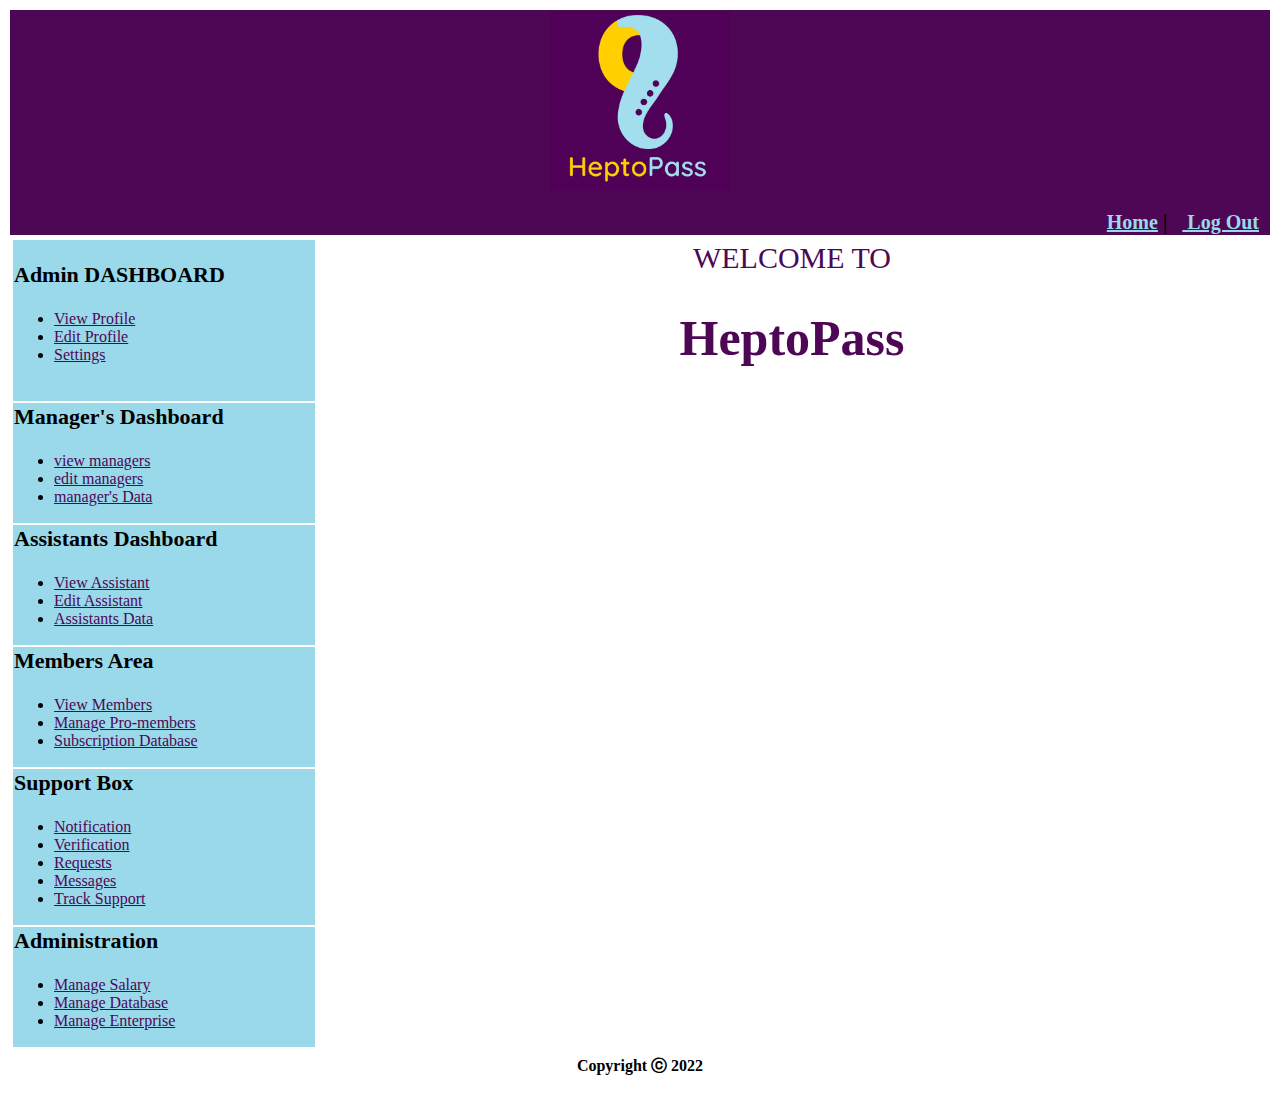
<file: views/admin/Admin Dashboard.html>
<html>
<head>
    <meta name="viewport" content="width=device-width, initial-scale=1.0">
    <title>Admin</title>
</head>
<body style="font-family: Quicksand ;">
    <table border="0">
        <tr bgcolor="#4e0755">

            <th style='border:white;' align="center" colspan="2">
                <a href="Admin Dashboard.html" ><img src="Logo.png" height="180" ></a>

                <p style='border:none; font-size: 20;' align="right">
                    <a href="Home.html" style="color: #99d9ea ;" >Home</a>&nbsp;|&nbsp;&nbsp;
                    <a href="Logout.html" style="color: #99d9ea ;">&nbsp;Log Out</a>&nbsp;&nbsp;
                </p>
            </th>
        </tr>

        <tr>
            <td>
                <table border="0" style="border-color: #4e0755; border-width: 7px;">
                    <tr>
                        <td align="left" bgcolor="#99d9ea" width="300" style='border:none;'>
                            <h3 style="font-size: 22;"><b>Admin DASHBOARD</b></h3>
                            <ul>
                                <li><a href="" style="color: #4e0755;">View Profile</a></li>
                                <li><a href="" style="color: #4e0755;">Edit Profile</a></li>                           
                                <li><a href="" style="color: #4e0755;"> Settings</a></li> 
                            </ul>
                        </td>
                        <td width="1680" style='border:none;' colspan="3"><p style="font-size:30px; color: #4e0755;" align="center"> WELCOME TO</p><h1 style="font-size:50px; color: #4e0755;" align="center">HeptoPass</h1></td>
                    </tr>

                    <tr>
                        <td align="left" bgcolor="#99d9ea" width="230" style='border:none;'>
                            <h3 style="font-size: 22;"><b>Manager's Dashboard</b></h3>
                            <ul>
                                <li><a href="" style="color: #4e0755;">view managers</a></li>
                                <li><a href="" style="color: #4e0755;">edit managers</a></li>
                                <li><a href="" style="color: #4e0755;">manager's Data</a></li>                                
                            </ul>
                        </td>
                        <td width="1680" style='border:none;' colspan="3"></td>
                    </tr>

                    <tr>
                        <td align="left" bgcolor="#99d9ea" width="230" style='border:none;'>
                            <h3 style="font-size: 22;"><b>Assistants Dashboard</b></h3>
                            <ul>
                                <li><a href="" style="color: #4e0755;">View Assistant</a></li>
                                <li><a href="" style="color: #4e0755;">Edit Assistant</a></li>
                                <li><a href="" style="color: #4e0755;">Assistants Data</a></li> 
                            </ul>
                        </td>
                        <td width="1680" style='border:none;' colspan="3"></td>
                    </tr>

                    <tr>
                        <td align="left" bgcolor="#99d9ea" width="230" style='border:none;'>
                            <h3 style="font-size: 22;"><b>Members Area</b></h3>
                            <ul>
                                <li><a href="" style="color: #4e0755;">View Members</a></li>
                                <li><a href="" style="color: #4e0755;">Manage Pro-members</a></li>
                                <li><a href="" style="color: #4e0755;">Subscription Database</a></li>
                            </ul>
                        </td>
                        <td width="1680" style='border:none;' colspan="3"></td>
                    </tr>

                    <tr>
                        <td align="left" bgcolor="#99d9ea" width="230" style='border:none;'>
                            <h3 style="font-size: 22;"><b>Support Box</b></h3>
                            <ul>
                                <li><a href="" style="color: #4e0755;">Notification</a></li>
                                <li><a href="" style="color: #4e0755;">Verification</a></li>
                                <li><a href="" style="color: #4e0755;">Requests</a></li>
                                <li><a href="" style="color: #4e0755;">Messages</a></li>
                                <li><a href="" style="color: #4e0755;">Track Support</a></li>
                            </ul>
                        </td>
                        <td width="1680" style='border:none;' colspan="3"></td>
                    </tr>
                    <tr>
                        <td align="left" bgcolor="#99d9ea" width="230" style='border:none;'>
                            <h3 style="font-size: 22;"><b>Administration</b></h3>
                            <ul>
                                <li><a href="" style="color: #4e0755;">Manage Salary</a></li>
                                <li><a href="" style="color: #4e0755;">Manage Database </a></li>
                                <li><a href="" style="color: #4e0755;">Manage Enterprise </a></li>
                            </ul>
                        </td>
                        <td width="1680" style='border:none;' colspan="3"></td>
                    </tr>

                </table>
            </td>

        </tr>
        
        <tr>

            <td width="1920" height="50" style='border:none;'>
                <h4 align="center">Copyright ⓒ 2022</h4>
            </td>

        </tr>
    </table>

</body>
</html>
</file>
